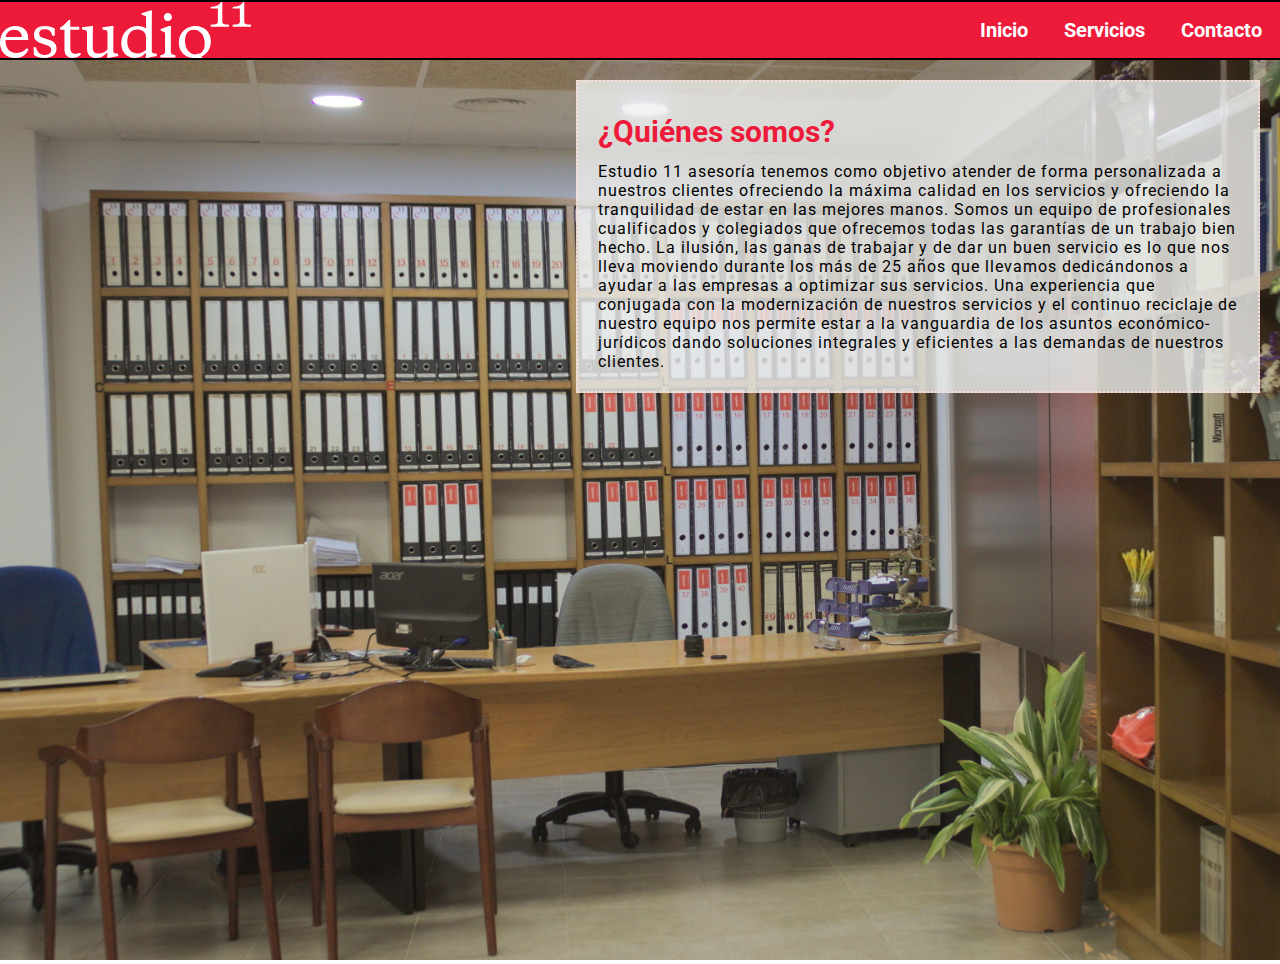
<file: estudio11-master/index.html>
<!DOCTYPE html>
<html>
 <head>
  <title>Estudio 11</title>
  <meta name="title" content="Estudio11"/>
  <link href='https://fonts.googleapis.com/css?family=Roboto' rel='stylesheet' type='text/css'>
  <meta http-equiv="content-type" content="text/html; charset=utf-8" />
  <meta name="keywords" content="estudio11,asesoria,legal,contable,comunidad,administracion,alboraia,valencia,asesoramiento,mediacion,gestion,gabinete,consultores,asesores" />
  <meta name="description" content="En Estudio 11 sabemos que es imprescindible contar con una empresa profesional y con dedicación que se lleve a cabo la gestión económica, administrativa y de mantenimiento para conseguir una convivencia cómoda y de calidad." />
  <meta name="viewport" content="width=device-width, initial-scale=1, user-scalable=no">
  <script src="https://ajax.googleapis.com/ajax/libs/jquery/1.12.0/jquery.min.js"></script>
  <script type="text/javascript" src="javascript/script.js"></script>
  <link rel="stylesheet" type="text/css" href="css/estilo.css" />
 </head>
 <body>
  <header>
   <a href="#main"><img class="logo" src="imgs/logo.svg" alt="Estudio11"><img class="logo-min" src="imgs/logo-min.svg" alt="Estudio11"></a>
   <nav class="menu">
    <ul>
     <li class="menu-entry"><a href="#main"><strong>Inicio</strong></a></li>
     <li class="menu-entry"><a href="#services"><strong>Servicios</strong></a></li>
     <li class="menu-entry"><a href="#contact"><strong>Contacto</strong></a></li>
    </ul>
   </nav>
  </header>
   <div class="container"><section id="main" class="section-1"><div class="background-wrapper"><img class ="background" src="imgs/4.jpg" alt="Estudio11"></div><div class="text-wrapper"><h1>¿Quiénes somos?</h1><p>Estudio 11 asesoría tenemos como objetivo atender de forma personalizada a nuestros clientes ofreciendo la máxima calidad en los servicios y ofreciendo la tranquilidad de estar en las mejores manos. Somos un equipo de profesionales cualificados y colegiados que ofrecemos todas las garantías de un trabajo bien hecho. La ilusión, las ganas de trabajar y de dar un buen servicio es lo que nos lleva moviendo durante los más de 25 años que llevamos dedicándonos a ayudar a las empresas a optimizar sus servicios. Una experiencia que conjugada con la modernización de nuestros servicios y el continuo reciclaje de nuestro equipo nos permite estar a la vanguardia de los asuntos económico-jurídicos dando soluciones integrales y eficientes a las demandas de nuestros clientes.</p></div></section><section id="services" class="section-2"><div class="background-wrapper"><img class ="background" src="imgs/1.jpg" alt="Estudio11"></div><div class="text-wrapper"><h1>Laboral</h1><p>El departamento <strong>laboral</strong> tiene como finalidad ayudar a la empresa a optimizar al máximo sus recursos, mediante una personalizada gestión.</p><h1>Fiscal - Contable</h1><p>El departamento <strong>fiscal</strong> y <strong>contable</strong> tiene como objetivo dar la liquidación y presentación de forma óptima cumpliendo plazos y normativa a todo lo referido a impuestos y declaraciones informativas en las diferentes administraciones.</p></div></section><section id="contact" class="section-3"><iframe class="background-map"  src="https://www.google.com/maps/embed?pb=!1m18!1m12!1m3!1d3078.7741212225264!2d-0.3549332846318297!3d39.4970147794827!2m3!1f0!2f0!3f0!3m2!1i1024!2i768!4f13.1!3m3!1m2!1s0xd60463cc67a2193%3A0xa6be5ec1c7b12538!2sAv.+l%C2%B4Orchata%2C+26%2C+46120+Alboraia%2C+Valencia!5e0!3m2!1ses!2ses!4v1458059092747" style="border:0" allowfullscreen></iframe><div class="text-wrapper"><h1>Contacto</h1><div itemscope itemtype="http://schema.org/Organization"><span itemprop="name">Estudio11</span><div itemprop="address" itemscope itemtype="http://data-vocabulary.org/Address"><span itemprop="address">Av. de l’Orxata, 26 baix</span><span itemprop="postal-code">46120</span> <span itemprop="region">ALBORAIA</span> (<span itemprop="locality">València</span>)</div><div itemprop="telephone">96 186 09 52</div><div itemprop="email">a11@estudi11.es</div></div></div></section>
  </div>
 </body>
</html>
</file>
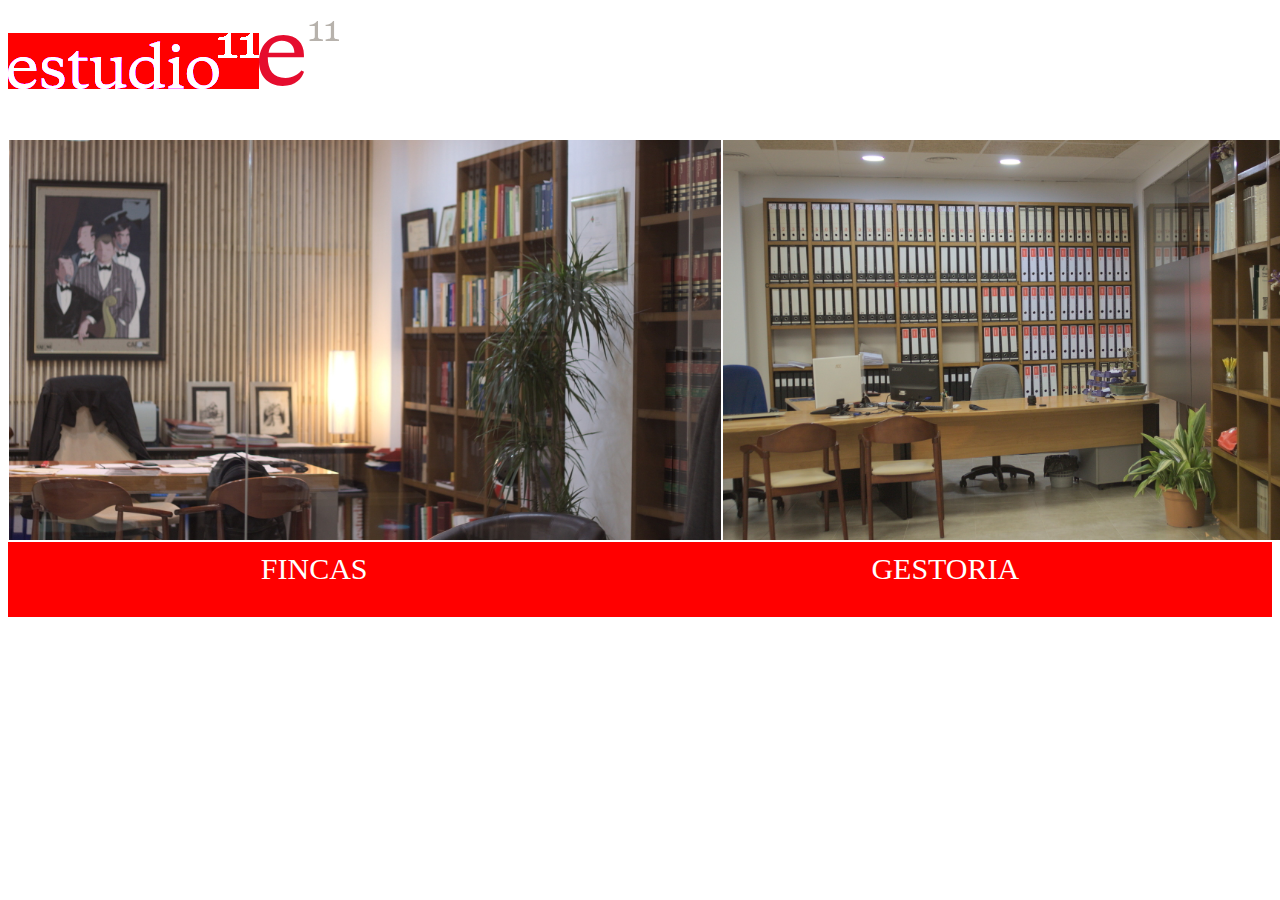
<file: estudio11-master/indexinicio.html>
<!DOCTYPE html>
<html lang="es">
<head>
	<meta charset="utf-8">
	<title>Estudio 11</title>

	 <link rel="stylesheet" type="text/css" href="css/indexinicio.css" />
	 <meta name="viewport" content="width=device-width, initial-scale=1, maximum-scale=1">



	 <script src="javascript/modernizr-custom.js" ></script>
</head>
<body>


<div class="pagina">

<header>
   <a href="#.background-wrapper"><img class="logo" src="imgs/logo.svg" alt="Estudio11"><img class="logo-min" src="imgs/logo-min.svg" alt="Estudio11"></a>
   
<!--
   <nav class="menu">
    <ul>
     <li class="menu-entry"><a href="#main"><strong>Inicio</strong></a></li>
     <li class="menu-entry"><a href="#services"><strong>Servicios</strong></a></li>
     <li class="menu-entry"><a href="#contact"><strong>Contacto</strong></a></li>
    </ul>
   </nav>
   -->
  </header>






	<div class="imagenes">

		 <div class="imagenizquierda">

			 <img class ="background" src="imgs/1.jpg" height="400px" alt="Estudio11">
			 
		 </div>

		 <div class="imagenderecha">

			 <img class ="background" src="imgs/4.jpg" height="400px" alt="Estudio11">
			 
		 </div>
		
	</div>

<div class="menu1">
<a href="index.html"><p class=eleccion1> FINCAS </p></a> 
<p class=eleccion2> GESTORIA </p>
</div>








</div>

</body>
</html>
</file>
<file: estudio11-master/css/estilo.css>
*{
    margin: 0px;
    padding: 0px;
}

body {
    font-family: Roboto,serif;
}

iframe {
    border:0px;
}

.background-wrapper {
    float: left;
    display: inline-block;
    width: 100%;
    overflow: hidden;
    z-index:-20; 
}

.menu {
    float: right;
}

.menu ul {
    list-style-type: none;
    margin: 0;
    padding: 0;
}

.menu-entry {
    float: left;
}

.menu-entry a {
    display: inline-block;
    color: white;
    text-align: center;
    padding: 16px 18px;
    text-decoration: none;
    font-size: 20px;
}

.menu-entry a:hover {
    background-color: white;
    color: black;
    border-width: 0px 2px;
    border-style: solid;
    border-color: black;
    padding: 16px 16px;
    margin-top: 0px;
    margin-bottom: 0px;
}

.logo {
    background-image: url(../imgs/logo.svg);
    height: 56px;
    width: auto;
    float: left;
    border: none;
    -webkit-filter: brightness(24);
    filter: brightness(24);
}

.logo-min {
    display:none;
}

header {
    width: 100%;
    border-top: 2px solid black; 
    border-bottom: 2px solid black;
    background-color: #ED1A39;
    position: fixed;
    top: 0px;
    z-index: 5;
}

section {
    width: calc(100% / 3);
    display: inline-block;
    /*margin-right: -4px;*/
    padding-top: 60px;/*Soluciona el problema del padding en el menú*/
}

.container {
    width: 300%;
    margin-right: -1px;
    margin-bottom: -2px;
}

.text-wrapper {
    width: 640px;
    border-width: 2px;
    border-style: dotted;
    border-color: #FDDDD3;
    margin: 20px;
    padding: 20px;
    background-color: rgba(238, 239, 238,0.8);
    position: absolute;
    z-index: 4;
}

.text-wrapper h1 {
    font-size: 30px;
    color: #ED1A39;
    line-height: 60px;
}

.text-wrapper p {
    letter-spacing: 1px;
}

.background {
    height: 100vh;
    float: left;
    display: inline-block;
    min-width: 100%;
    z-index: -1;
}

.video {
    height: 100vh;
    min-width: 100%;
}

/*.background-video {
    height: auto;
    width: 100%;
    float: left;
    display: inline-block;
}*/

.section-3{
    float: right;/*esta'simple línea me soluciona el problema del posicionamiento del mapa*/
}
.section-1 .text-wrapper {
    right: 0%;
}

.section-2 .text-wrapper {
    right: -100%;
}

.section-3 .text-wrapper {
    right: -200%;
}

.background-map {
    position: absolute;
    width: 100%;
    height: 100%;
}

/* Smartphones (portrait)*/

@media screen and (min-device-width : 240px) and (max-device-width : 495px){


   /* .background-video {
        position: absolute;
        float: left;
        display: inline-block;
        width: 100%;
        overflow: hidden;
        z-index:-20;

    }*/
    .logo {
        display: none;
    }

    .logo-min {
        display: block;
        height: 64px;
        -webkit-filter: brightness(24);
        filter: brightness(24);
    }

    .background-wrapper {
        position: absolute;
        float: left;
        display: inline-block;
        width: 100%;
        overflow: hidden;
        z-index:-20; 
    }

    .background {
        height: 100%;
        width: auto;
    }

    .text-wrapper {
        width: 91%;
        margin:0px;
        border-style: none;
        min-width: 224px;
        max-width: 396px;
    }

    .text-wrapper:last-child {
        border-width: 2px;
        border-style: dotted;
        border-color: #FDDDD3;
    }

    .menu {
        width: 100%;
        min-width: 320px;
    }

    .menu ul {
        margin: -1px;
    }

    .menu-entry a {
        padding: 16px 15px;
    }

    .menu-entry a:hover {
        padding: 15px 13px;
    }

    .menu ul li:hover{
        border-top: 2px solid black;
    }

    .container {
        margin-top: 56px;
    }

    .text-wrapper p {
        letter-spacing: 0px;
    }

    .text-wrapper h1 {
        letter-spacing: -2px;
    }

}

/* Tablets (portrait)*/

@media screen and (min-device-width : 496px) and (max-device-width : 768px){

    .background-wrapper {
        float: left;
        display: inline-block;
        width: 100%;
        overflow: hidden;
        z-index:-20; 
    }

    .text-wrapper {
        width: 95%;
        margin:0px;
    }

    .text-wrapper h1 {
        line-height: 23px;
        margin: 19px;
    }

    .text-wrapper p {
        line-height: 23px;
        margin: 19px;
        letter-spacing: 0px;
    }

    .menu {
        width: 100%;
    }

    .menu-entry a {
        padding: 16px 15px;
    }
    .menu-entry a:hover {
        padding: 15px 13px;
    }

    .menu ul li:hover{
        border-top: 2px solid black;
    }

    .container {
        margin-top: 56px;
    }

    .text-wrapper {
        width: 95%;
        margin: 0px;
        margin-top: 20px;
        padding: 0px;
    }

    .section-1 .text-wrapper {
        right: 2%;
    }

    .section-2 .text-wrapper {
        right: -97.5%;
    }

    .section-3 .text-wrapper {
        right: -198.5%;
    }
}
</file>
<file: estudio11-master/css/indexinicio.css>
body{
    background-color: lightblue;
}

@media screen and (min-width: 480px) {
    body {
        background-color: lightgreen;
    }
}


@media screen and (min-width: 767px){
	body{
		background:blue;	
	}

}

/* ---------------------------------------------------------*/
@media screen and (min-width: 950px) {

	body{
		background:white;	
		overflow-x: hidden;
		}
.pagina{
   
    max-width: 1440px;
    margin: 0 auto;
}	

.imagenes{
	margin-top: 50px;
	height: 402px;
	width: 1428px;
    position: relative;
    text-align: center;
    overflow: hidden;
    
}


.imagenizquierda{
     width: 50%;
    height: 550px;
     position: relative;
    float: left;
    min-height: 300px;

}


.imagenderecha{
   
    width: 50%;
    height: 550px;
     position: relative;
    min-height: 300px;
 
    float: right;
}

.menu1{
     margin-top: 0px;
	height: 75px;
    background: red;
}
.eleccion1{
	color: white;
	font-size: 30px;
	float: left;
	margin-left: 20%;
    margin-top: 10px;
}
.eleccion2{
	color: white;
	font-size: 30px;
	float: right;
	margin-right:20%;
    margin-top: 10px;
}
/* parte top ----------------------------------------------*/

.menu {
    float: right;
}

.menu ul {
    list-style-type: none;
    margin: 0;
    padding: 0;
}
.menu-entry {
    float: left;
}

.menu-entry a {
    display: inline-block;
    color: black;
    text-align: center;
    padding: 16px 18px;
    text-decoration: none;
    font-size: 20px;
}
.menu-entry a:hover {
    background-color: white;
    color: black;
    border-width: 0px 2px;
    border-style: solid;
    border-color: black;
    padding: 16px 16px;
    margin-top: 0px;
    margin-bottom: 0px;c
}

.logo {
    background-image: url(../imgs/logo.svg);
    height: 56px;
    width: auto;
    float: left;
    border: none;
    -webkit-filter: brightness(24);
    filter: brightness(24);
    background: red;
    margin-top: 25px;
}

.logo-min{
    margin-top: 13px;
}







}
</file>
